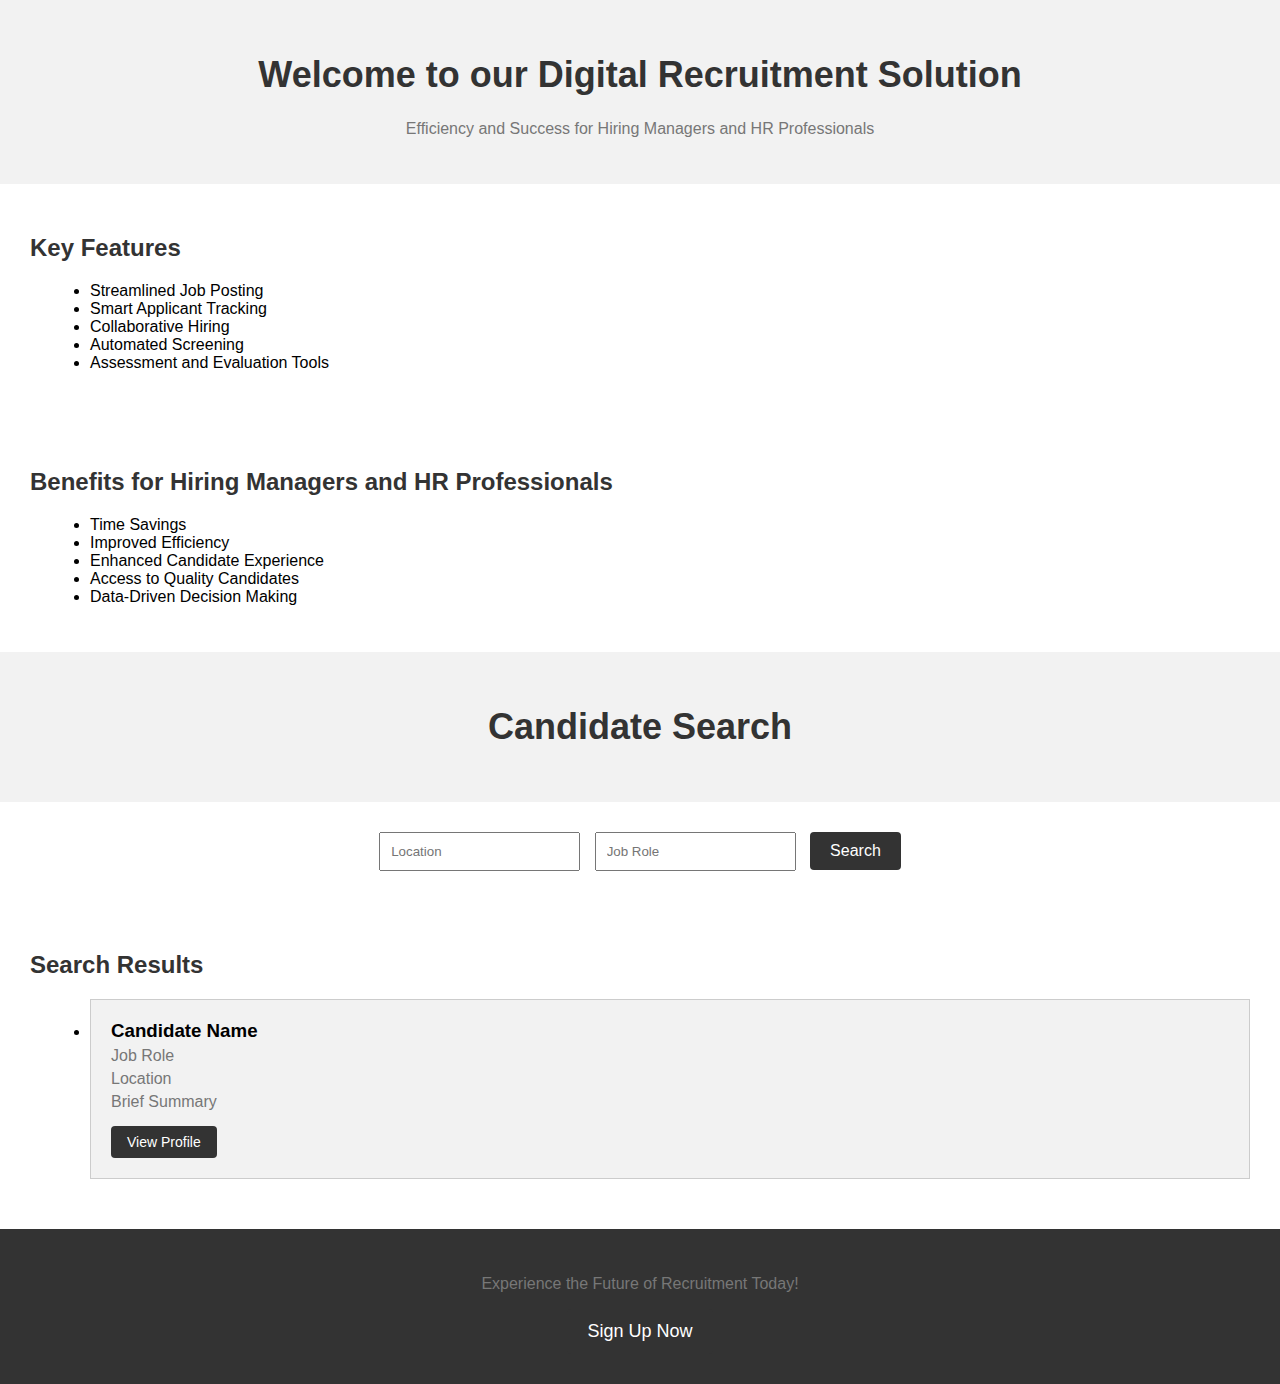
<file: index.html>
<!DOCTYPE html>
<html>
<head>
  <title>Recruitment Solution - Homepage</title>
  <link rel="stylesheet" type="text/css" href="style.css">
</head>
<body>
  <header>
    <h1>Welcome to our Digital Recruitment Solution</h1>
    <p>Efficiency and Success for Hiring Managers and HR Professionals</p>
  </header>
  
  <section class="features">
    <h2>Key Features</h2>
    <ul>
      <li>Streamlined Job Posting</li>
      <li>Smart Applicant Tracking</li>
      <li>Collaborative Hiring</li>
      <li>Automated Screening</li>
      <li>Assessment and Evaluation Tools</li>
    </ul>
  </section>
  
  <section class="benefits">
    <h2>Benefits for Hiring Managers and HR Professionals</h2>
    <ul>
      <li>Time Savings</li>
      <li>Improved Efficiency</li>
      <li>Enhanced Candidate Experience</li>
      <li>Access to Quality Candidates</li>
      <li>Data-Driven Decision Making</li>
    </ul>
  </section>


  <header>
    <h1>Candidate Search</h1>
  </header>
  
  <form class="search-form">
    <input type="text" placeholder="Location">
    <input type="text" placeholder="Job Role">
    <button type="submit">Search</button>
  </form>
  
  <section class="candidate-list">
    <h2>Search Results</h2>
    <ul>
      <li>
        <div class="candidate-profile">
          <h3>Candidate Name</h3>
          <p>Job Role</p>
          <p>Location</p>
          <p>Brief Summary</p>
          <a href="candidate-profile.html">View Profile</a>
        </div>
      </li>
      <!-- Additional candidate profiles -->
    </ul>
  </section>
  
  <footer>
    <p>Experience the Future of Recruitment Today!</p>
    <a href="login.html" class="cta-button">Sign Up Now</a>
  </footer>
</body>
</html>
</file>
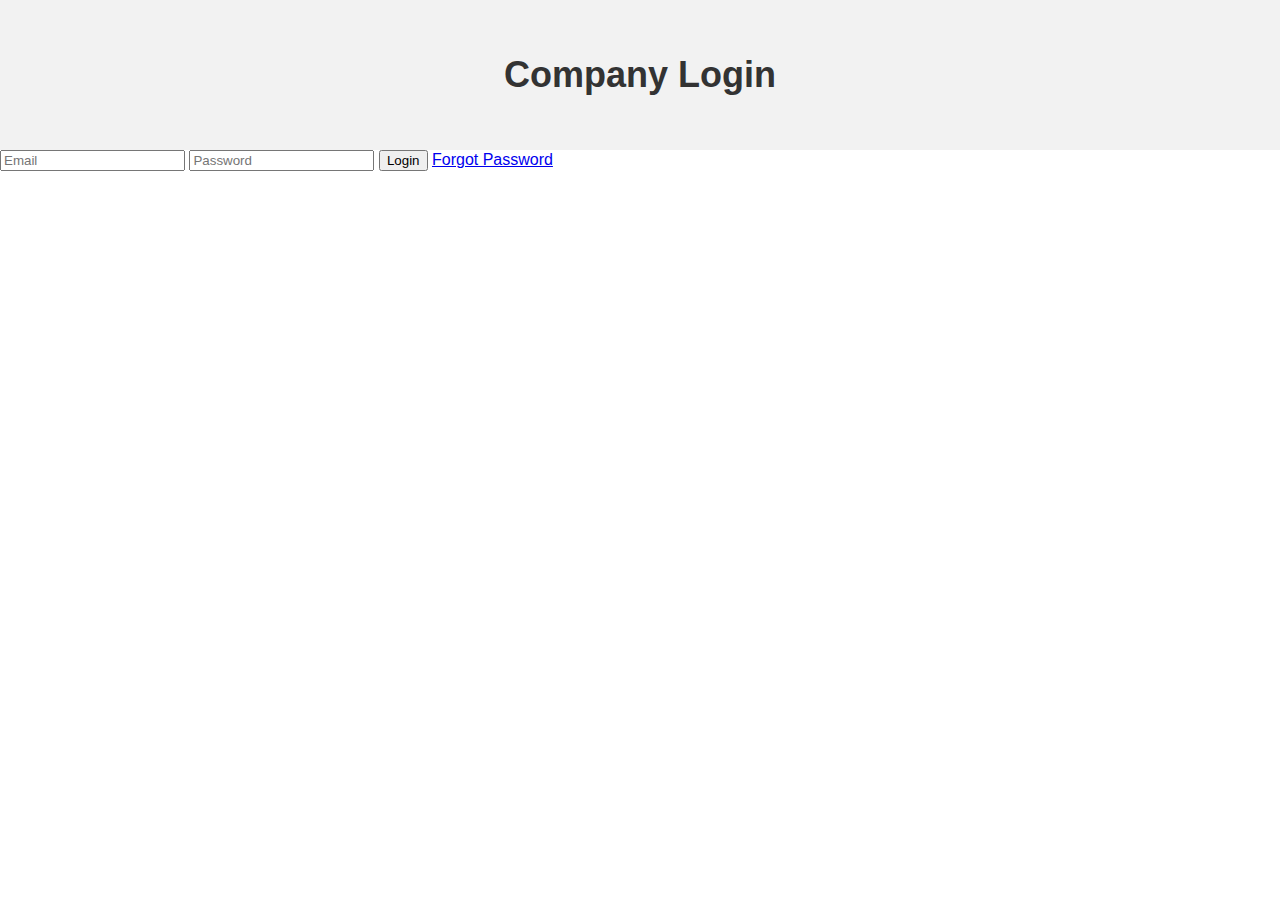
<file: index1.html>
<!DOCTYPE html>
<html>
<head>
  <title>Recruitment Solution - Login</title>
  <link rel="stylesheet" type="text/css" href="style.css">
</head>
<body>
  <header>
    <h1>Company Login</h1>
  </header>
  
  <form class="login-form">
    <input type="email" placeholder="Email" required>
    <input type="password" placeholder="Password" required>
    <button type="submit">Login</button>
    <a href="forgot-password.html">Forgot Password</a>
  </form>
</body>
</html>
</file>
<file: style.css>
/* General styles */
body {
  font-family: Arial, sans-serif;
  margin: 0;
  padding: 0;
}

header, footer {
  text-align: center;
  padding: 30px;
  background-color: #f2f2f2;
}

h1 {
  font-size: 36px;
  color: #333;
}

.features, .benefits {
  padding: 30px;
}

h2 {
  font-size: 24px;
  color: #333;
}

ul {
  list-style-type: disc;
  margin-left: 20px;
}

footer {
  background-color: #333;
}

p {
  color: #777;
}

/* Call-to-action button */
.cta-button {
  display: inline-block;
  padding: 12px 20px;
  background-color: #333;
  color: #fff;
  text-decoration: none;
  font-size: 18px;
  border-radius: 4px;
}

.cta-button:hover {
  background-color: #555;
}
/* Search form styles */
.search-form {
  text-align: center;
  padding: 30px;
}

.search-form input[type="text"] {
  padding: 10px;
  margin-right: 10px;
}

.search-form button {
  padding: 10px 20px;
  background-color: #333;
  color: #fff;
  border: none;
  border-radius: 4px;
  font-size: 16px;
}

/* Candidate list styles */
.candidate-list {
  padding: 30px;
}

.candidate-profile {
  border: 1px solid #ccc;
  padding: 20px;
  margin-bottom: 20px;
  background-color: #f2f2f2;
}

.candidate-profile h3 {
  margin: 0;
}

.candidate-profile p {
  margin: 5px 0;
}

.candidate-profile a {
  display: inline-block;
  padding: 8px 16px;
  background-color: #333;
  color: #fff;
  text-decoration: none;
  font-size: 14px;
  border-radius: 4px;
  margin-top: 10px;
}

.candidate-profile a:hover {
  background-color: #555;
}
</file>
